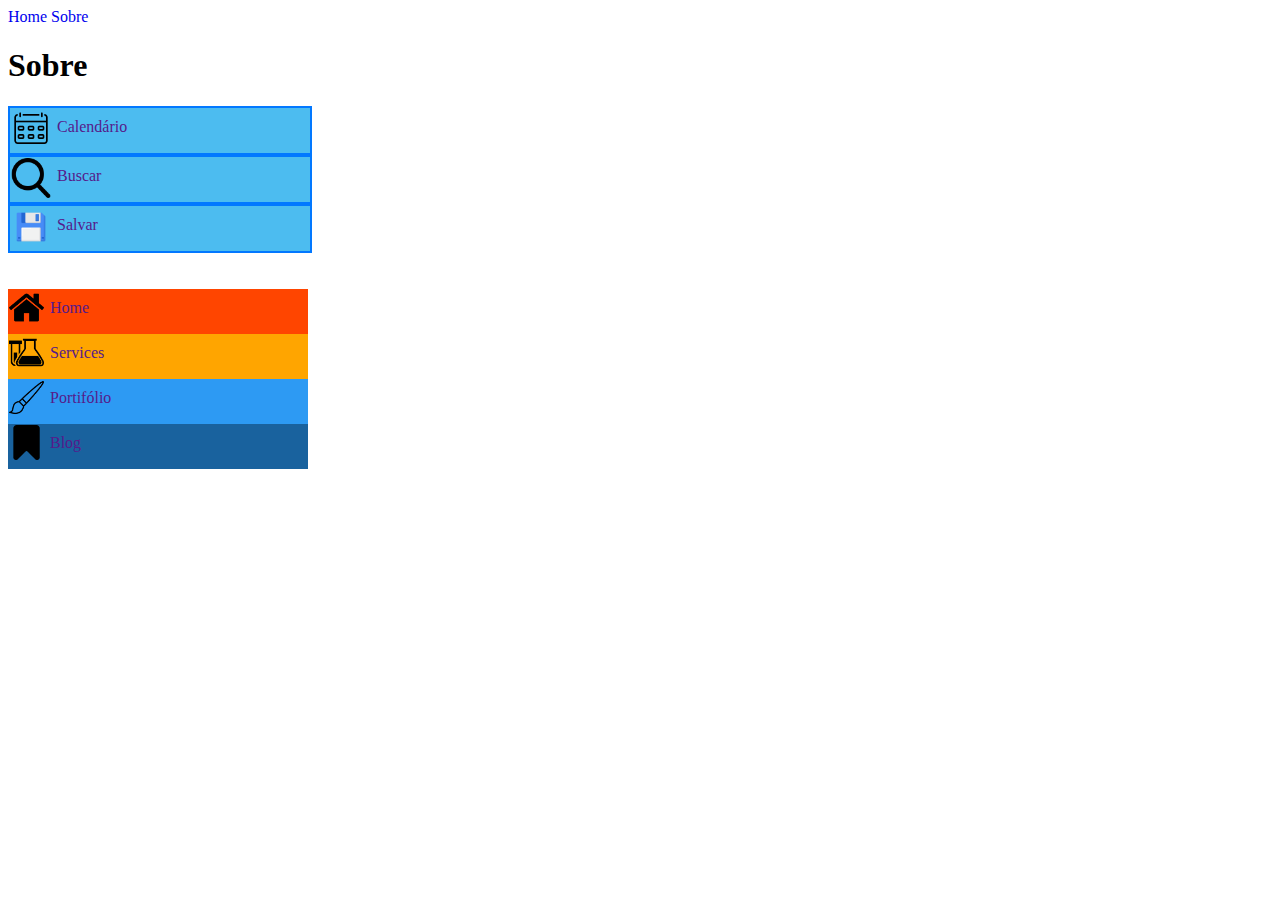
<file: Aula 2 -23-02/sobre.html>
<!DOCTYPE html>
<html lang="en">
<head>
    <meta charset="UTF-8">
    <meta name="viewport" content="width=device-width, initial-scale=1.0">
    <title>Sobre</title>
    <link rel="stylesheet" href="styles.css">
</head>
<body>
    <header>
        <a href="index.html">Home</a>
        <a href="index.html">Sobre</a>
    </header>
    <h1>Sobre</h1>
    <div>
        <a href="">
            <img src="imagens/icon-calendario.png" width="40" alt="">
            <span>Calendário</span>
        </a>
    </div>
    <div>
        <a href="">
            <img src="imagens/icon-buscar.png" width="40" alt="">
            <span>Buscar</span>
        </a>
    </div>
    <div>
        <a href="">
            <img src="imagens/icon-salvar.png" width="40" alt="">
            <span>Salvar</span>
        </a>
    </div>
<br><br>
<!-- ATIVIDADE DO PROFESSOR -->
    <section>
        <div class="home">
            <a href="">
                <img src="imagens/icon-home.png" width="35" alt="Casinha">
                <span>Home</span>
            </a>
        </div>

        <div class="services">
            <a href="">
                <img src="imagens/icon-services.png" width="35" alt="Tubo de ensaio">
                <span>Services</span>
            </a>
        </div>

        <div class="portifolio">
            <a href="">
                <img src="imagens/icon-pincel.png" width="35" alt="Pincel">
                <span>Portifólio</span>
            </a>
        </div>

        <div class="blog">
            <a href="">
                <img src="imagens/icon-salvardois.png" width="35" alt="Estandarte">
                <span>Blog</span>
            </a>
        </div>
    </section>

    
</body>
</html>
</file>
<file: Aula 2 -23-02/styles.css>
* {
    text-decoration: none;    
}

img {
    float: left;
    padding: 1px;
}

div {
    clear: both;
    background: rgb(76, 188, 240);
    height: 45px;
    border: 2px solid rgb(2, 120, 255);
    max-width: 300px;
}

span {
    padding-top: 10px;
    padding-left: 5px;
    display: inline-block;
}

a:hover {
    color: red;
    font-weight: bold;
    transition: all 0.3s;
}


/* ATIVIDADE DO PROFESSOR */

.home {
    background: orangered;
    border: orangered;
}

.services {
    background: orange;
    border: orange;
}

.portifolio {
    background: #2d9af3;
    border: #2d9af3;
}

.blog {
    background: #19629e;
    border: #19629e
}
</file>
